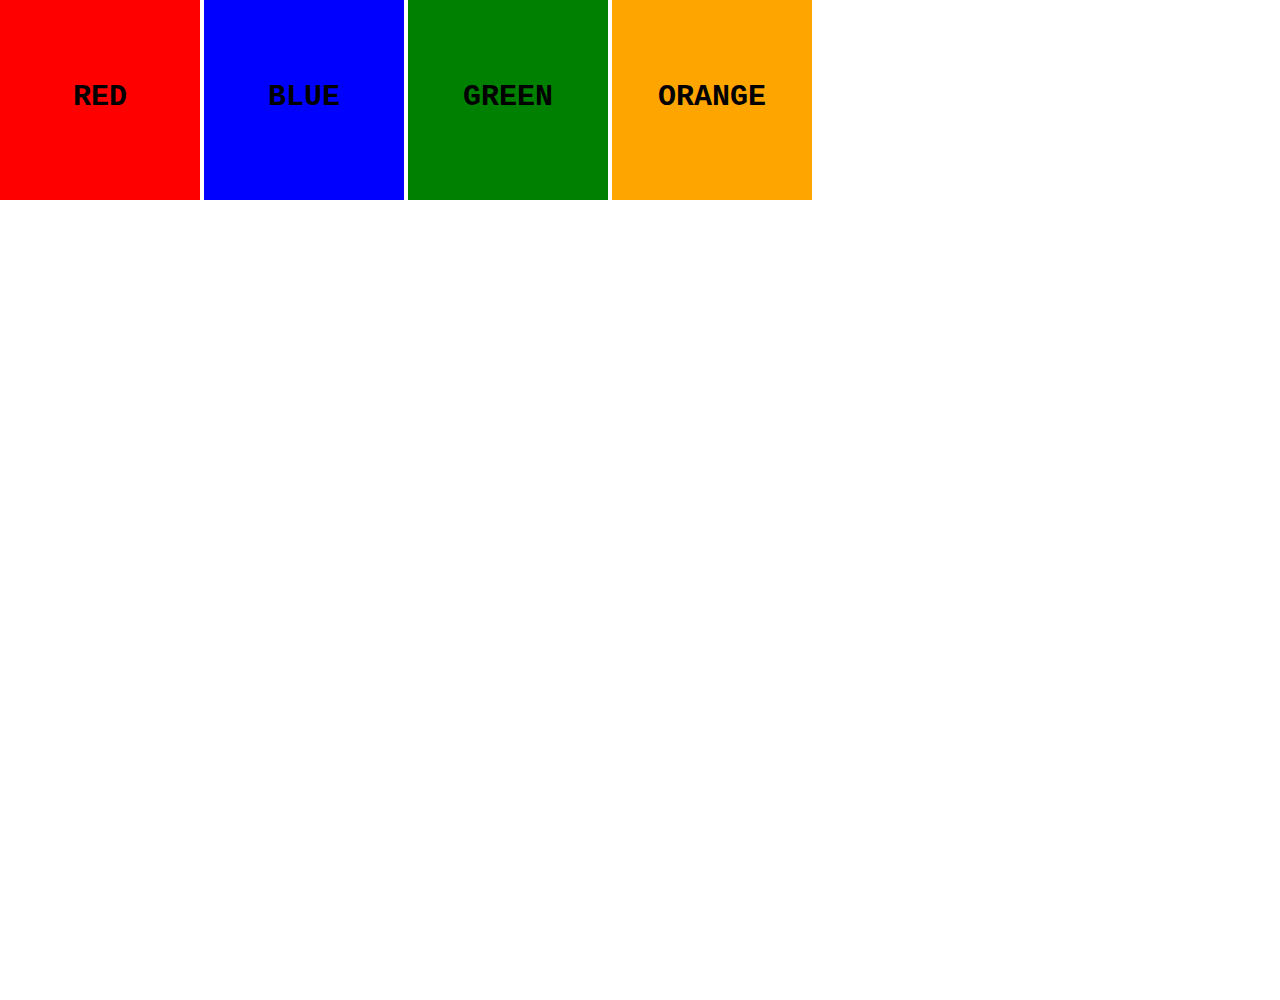
<file: Positioning/Positioning1.html>
<html>
  <head>
    <title>CSS Positioning1</title>
    <link rel = "stylesheet" href = "Positioning1.css">
  </head>
  
  <body>
    <div id = "red"><span>RED</span></div>
    <div id = "blue"><span>BLUE</span></div>
    <div id = "green"><span>GREEN</span></div>
    <div id = "orange"><span>ORANGE</span></div>
  </body>
</html>
</file>
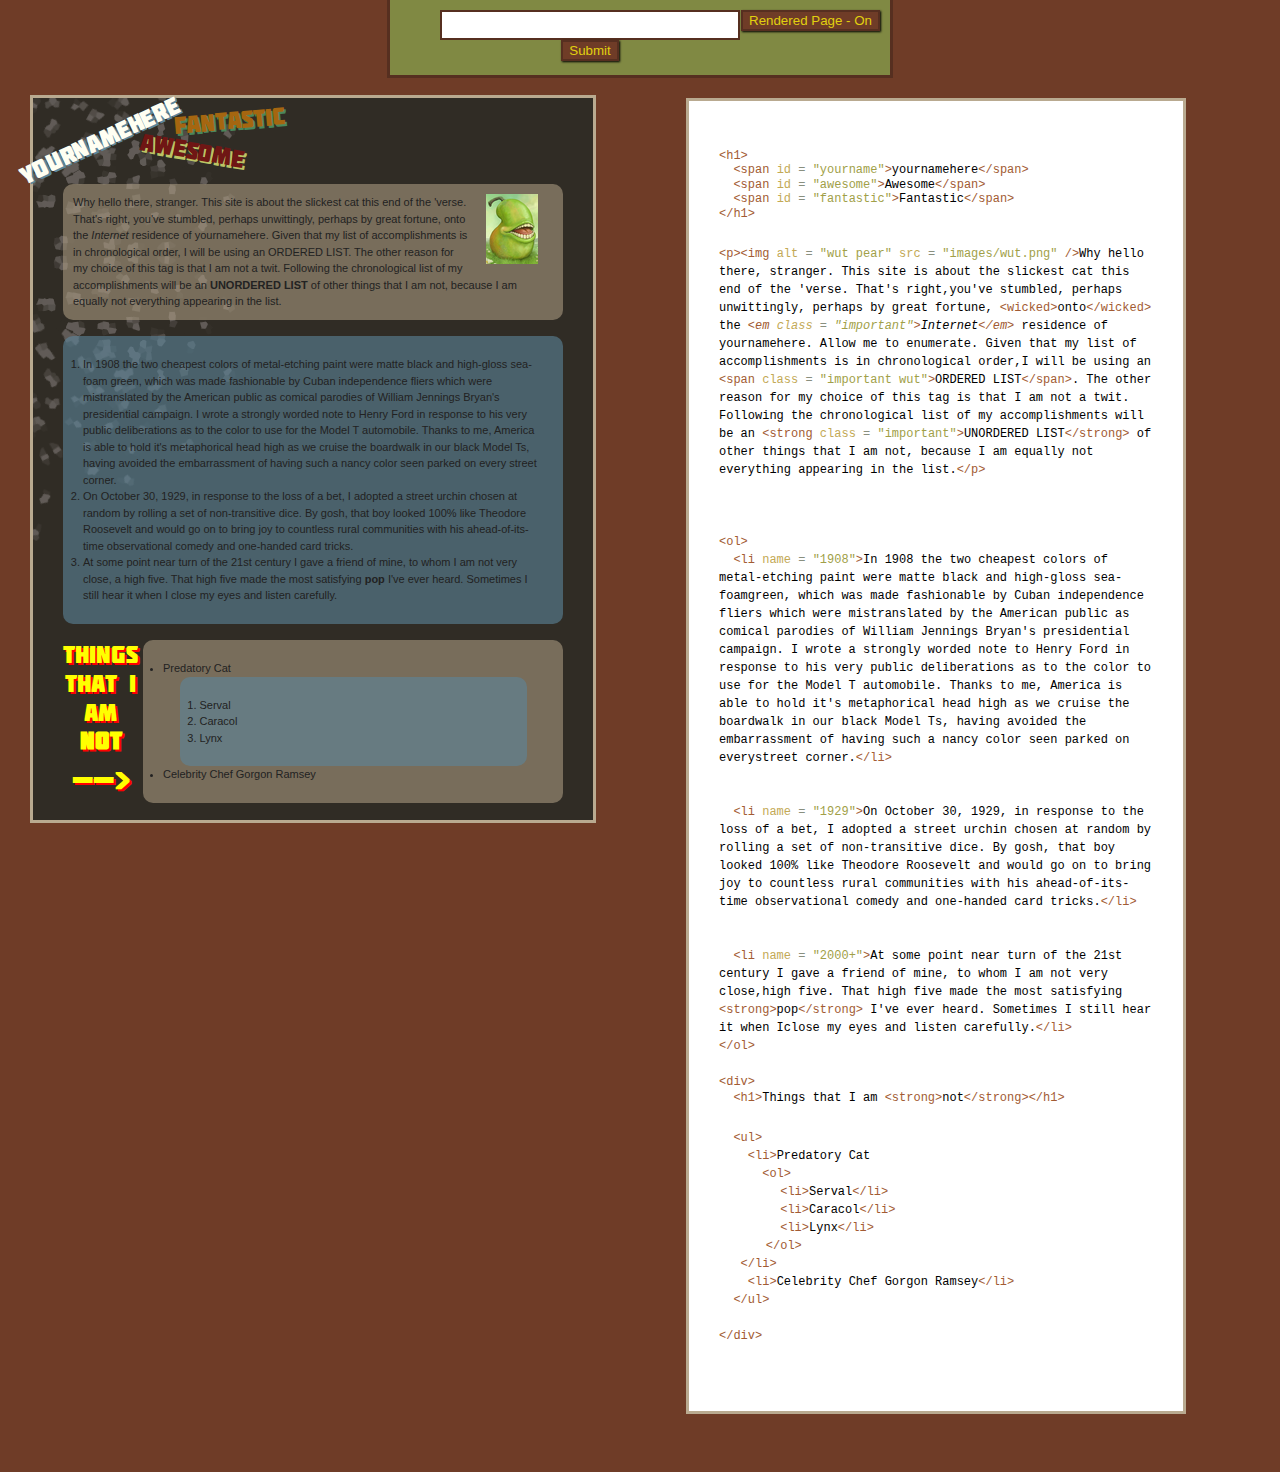
<file: Sandbox/Sandbox.html>
<html>
<head>
  <title>CSS Sandbox</title>
  <link rel = "stylesheet" href = "css/reset.css">
  <link rel = "stylesheet" href = "css/sandbox.css">
  <link rel = "stylesheet" href = "css/sh_style.css">
  <script src = "scripts/sh_main.min.js"></script>
  <script src = "scripts/sh_html.min.js"></script>
  <script src = "scripts/jquery.js"></script>
  <script src = "scripts/selector.js"></script>
</head>
<body>
  <div id = "rendered_page">
    <h1><span id = "yourname">yournamehere</span> <span id = "awesome">Awesome</span> <span id = "fantastic">Fantastic</span></h1>
    <p><img alt = "wut pear" src = "images/wut.png" />Why hello there, stranger. This site is about the slickest cat this end of the 'verse. That's right, you've stumbled, perhaps unwittingly, perhaps by great fortune, <wicked>onto</wicked> the <em class =  "important">Internet</em> residence of yournamehere. Given that my list of accomplishments is in chronological order, I will be using an <span class = "important wut">ORDERED LIST</span>. The other reason for my choice of this tag is that I am not a twit. Following the chronological list of my accomplishments will be an <strong class = "important">UNORDERED LIST</strong> of other things that I am not, because I am equally not everything appearing in the list.</p>

    <ol>
      <li name = "1908">In 1908 the two cheapest colors of metal-etching paint were matte black and high-gloss sea-foam green, which was made fashionable by Cuban independence fliers which were mistranslated by the American public as comical parodies of William Jennings Bryan's presidential campaign. I wrote a strongly worded note to Henry Ford in response to his very public deliberations as to the color to use for the Model T automobile. Thanks to me, America is able to hold it's metaphorical head high as we cruise the boardwalk in our black Model Ts, having avoided the embarrassment of having such a nancy color seen parked on every street corner.</li>
      <li name = "1929">On October 30, 1929, in response to the loss of a bet, I adopted a street urchin chosen at random by rolling a set of non-transitive dice. By gosh, that boy looked 100% like Theodore Roosevelt and would go on to bring joy to countless rural communities with his ahead-of-its-time observational comedy and one-handed card tricks.</li>
      <li name = "2000+">At some point near turn of the 21st century I gave a friend of mine, to whom I am not very close, a high five. That high five made the most satisfying <strong>pop</strong> I've ever heard. Sometimes I still hear it when I close my eyes and listen carefully.</li>
    </ol>

    <div>
      <h1>Things that I am <strong>not</strong><span id = "arrow">--></span></h1>
      <ul>
        <li>Predatory Cat
          <ol>
            <li>Serval</li>
            <li>Caracol</li>
            <li>Lynx</li>
          </ol>
        </li>
        <li>Celebrity Chef Gorgon Ramsey</li>
      </ul>
    </div>
  </div>
  
  <div id = "source_code">
  </div>
  
  <div id = "controls">
    <form>
      <input type = "text" />
      <input type = "button" value = "Submit"/>
      <input type = "button" value = "Rendered Page - On" />
    </form>
  </div>
  
  <div id = "clean_source">
    <pre>
      <h1>&lt;h1&gt;
  <span id = "yourname">&lt;span id = "yourname"&gt;yournamehere&lt;&#47;span&gt;</span> 
  <span id = "awesome">&lt;span id = "awesome"&gt;Awesome&lt;&#47;span&gt;</span>
  <span id = "fantastic">&lt;span id = "fantastic"&gt;Fantastic&lt;&#47;span&gt;</span>
&lt;&#47;h1&gt;</h1>
<p>&lt;p&gt;<img alt = "wut pear" src = "images/blank.png"/>&lt;img alt = "wut pear" src = "images&#47;wut.png" &#47;&gt;Why hello there, stranger. This site is about the slickest cat this end of the 'verse. That's right,you've stumbled, perhaps unwittingly, perhaps by great fortune, <wicked>&lt;wicked&gt;onto&lt;&#47;wicked&gt;</wicked> the <em class = "important">&lt;em class = "important"&gt;Internet&lt;&#47;em&gt;</em> residence of yournamehere. Allow me to enumerate. Given that my list of accomplishments is in chronological order,I will be using an <span class = "important wut">&lt;span class = "important wut"&gt;ORDERED LIST&lt;&#47;span&gt;</span>. The other reason for my choice of this tag is that I am not a twit. Following the chronological list of my accomplishments will be an <strong class ="important">&lt;strong class = "important"&gt;UNORDERED LIST&lt;&#47;strong&gt;</strong> of other things that I am not, because I am equally not everything appearing in the list.&lt;&#47;p&gt;</p>
<ol>
&lt;ol&gt;<li name = "1908">  &lt;li name = "1908"&gt;In 1908 the two cheapest colors of metal-etching paint were matte black and high-gloss sea-foamgreen, which was made fashionable by Cuban independence fliers which were mistranslated by the American public as comical parodies of William Jennings Bryan's presidential campaign. I wrote a strongly worded note to Henry Ford in response to his very public deliberations as to the color to use for the Model T automobile. Thanks to me, America is able to hold it's metaphorical head high as we cruise the boardwalk in our black Model Ts, having avoided the embarrassment of having such a nancy color seen parked on everystreet corner.&lt;&#47;li&gt;</li>
        <li name = "1929">  &lt;li name = "1929"&gt;On October 30, 1929, in response to the loss of a bet, I adopted a street urchin chosen at random by rolling a set of non-transitive dice. By gosh, that boy looked 100% like Theodore Roosevelt and would go on to bring joy to countless rural communities with his ahead-of-its-time observational comedy and one-handed card tricks.&lt;&#47;li&gt;</li>
        <li name = "2000+">  &lt;li name = "2000+"&gt;At some point near turn of the 21st century I gave a friend of mine, to whom I am not very close,high five. That high five made the most satisfying <strong>&lt;strong&gt;pop&lt;&#47;strong&gt;</strong> I've ever heard. Sometimes I still hear it when Iclose my eyes and listen carefully.&lt;&#47;li&gt;</li>&lt;&#47;ol&gt;</ol><div>&lt;div&gt;<h1>  &lt;h1&gt;Things that I am <strong>&lt;strong&gt;not&lt;&#47;strong&gt;</strong>&lt;&#47;h1&gt;</h1><ul>
  &lt;ul&gt;<li>    &lt;li&gt;Predatory Cat
      &lt;ol&gt;<ol><li>      &lt;li&gt;Serval&lt;&#47;li&gt;</li><li>      &lt;li&gt;Caracol&lt;&#47;li&gt;</li><li>      &lt;li&gt;Lynx&lt;&#47;li&gt;</li>    &lt;&#47;ol&gt;</ol>   &lt;&#47;li&gt;</li><li>    &lt;li&gt;Celebrity Chef Gorgon Ramsey&lt;&#47;li&gt;</li>  &lt;&#47;ul&gt;</ul>&lt;&#47;div&gt;</div>
    </pre>
  </div>
</body>
</html>
</file>
<file: Positioning/Positioning1.css>
/*
display: block;
display: inline;
display: inline-block;

position: static;
position: fixed;
position: relative;
position: absolute;
*/

div {
  display: inline-block;
}

#red {
  background: red;
  z-index:    4;
}

#blue {
  background: blue;
  z-index:    3;
}

#green {
  background: green;
  z-index:    2;
}

#orange {
  background: orange;
  z-index:    1;
}



























* {
  padding: 0;
  margin:  0;
}

body {
  position: relative;
  height: 1000px;
}

div {
  width:  200px;
  height: 200px;
}

span {
  position:    relative;
  top:         80px;
  display:     inline-block;
  width:       200px;
  text-align:  center;
  font-family: Monospace;
  font-size:   30px;
  font-weight: bold;
}
</file>
<file: Sandbox/css/sandbox.css>
@font-face {
	font-family: 'MolotRegular';
	src: url('../fonts/Molot-webfont.eot');
	src: local('☺'), url('../fonts/Molot-webfont.woff') format('woff'), url('../fonts/Molot-webfont.ttf') format('truetype'), url('../fonts/Molot-webfont.svg#webfontdhjtEc2K') format('svg');
	font-weight: normal;
	font-style: normal;
}

body {
  background: rgb(111, 60, 39);
}

#rendered_page {
  float:     left;
  position:  relative;
  display:   inline-block;
  top:       65px;
  width:     500px;
  font-size: 11px;
  margin:    30px;
  padding:   30px;
  border:    3px solid #B9AA90;
}

#rendered_page p {
  background:            rgba(169 , 153 , 129 , 0.6);
  -webkit-border-radius: 10px;
  -moz-border-radius:    10px;
  padding:               10px;
}

#rendered_page {
  background: #302C25 url("../images/facets.png") top left no-repeat;
}

#rendered_page #yourname, #rendered_page #awesome, #rendered_page #fantastic {
  position:       relative;
  font-family:    MolotRegular;
  font-size:      24px;
  display:        inline-block;
  text-transform: uppercase;
}

#rendered_page #yourname {
  right:             50px;
  bottom:            10px;
  color:             #FFFFF2;
  text-shadow:       2px 2px #5C869D;
  -webkit-transform: rotate(-25deg);
  -webkit-transition: -webkit-transform 0.6s ease-out;
  -moz-transform: rotate(-25deg);
  -moz-transition: -webkit-transform 0.6s ease-out;
}

#rendered_page #yourname:hover {
  -webkit-transform: rotateZ(335deg);
  -moz-transform: rotateZ(335deg);
}

#rendered_page #awesome:hover {
  -webkit-transform: rotateZ(370deg);
  -moz-transform: rotateZ(370deg);
}

#rendered_page #fantastic:hover {
  -webkit-transform: rotateZ(355deg);
  -moz-transform: rotateZ(355deg);
}

#rendered_page #awesome {
  right:       105px;
  color:       #6F1614;
  -webkit-transform: rotate(10deg);
  -webkit-transition: -webkit-transform 0.6s ease-out;
  text-shadow: 2px 2px #BCC464;
}

#rendered_page #fantastic {
  right:             185px;
  bottom:            30px;
  color:             #A56610;
  text-shadow:       2px 2px #4A875B;
  -webkit-transform: rotate(-5deg);
  -webkit-transition: -webkit-transform 0.6s ease-out;
  -moz-transform: rotate(-5deg);
  -moz-transition: -webkit-transform 0.6s ease-out;
  -o-transform: rotate(-5deg);
  -o-transition: -webkit-transform 0.6s ease-out;
}

#rendered_page ol {
  padding:               20px;
  background:            rgba(92 , 134 , 155 , 0.6);
  -webkit-border-radius: 10px;
  -moz-border-radius:    10px;
  -o-border-radius:      10px;
}

#rendered_page ul {
  padding:               20px;
  background:            rgba(169 , 153 , 129 , 0.6);
  -webkit-border-radius: 10px;
  -moz-border-radius:    10px;
  -o-border-radius:      10px;
}

#rendered_page img {
  float:  right;
  margin: 0 15px;
}

#rendered_page ol+div {
  position: relative;
  height:   150px;
}

#rendered_page ol+div h1 {
  position:    absolute;
  left:        0;
  top:         0;
  width:       75px;
  bottom:      0;
  font-size:   24px;
  text-align:  center;
  color:       yellow;
  font-family: MolotRegular;;
  text-shadow: 2px 2px red;
}

#rendered_page ol+div ul {
  position: absolute;
  left:     80px;
  top:      0;
  width:    380px;
}

#rendered_page #arrow {
  display: block;
  font-size: 40px;
}

/*#################################################*/

#source_code {
  float:    left;
  position: relative;
  display:  inline-block;
  top:      20;
  width:    500px;
  margin:   30px;
  padding:  30px;
  overflow: auto;
  color:    #FDFEDD;
}

#source_code * {
  font-size: 12px;
}

#source_code pre {
  color:    black;
  white-space:      pre-wrap;
  white-space:      -moz-pre-wrap;
  padding:          30px;
  background-color: white;
  border:           3px solid #B9AA90;
}

#source_code ol {
  list-style: none;
}

#source_code ul {
  list-style: none;
}

#source_code strong {
  font-weight: normal;
}

#source_code img {
  position: absolute;
  left: 85px;
  width: 310px;
  height: 20px;
  border: 0px solid red;
}

/*##################################################*/

#controls {
  left:     0;
  right:    0;
  height:   70px;
  top:      0;
  position: fixed;
}

#controls form {
  width:            500px;
  height:           75px;
  margin:           0 auto;
  padding:          0;
  background-color: #808943;
  border-bottom:    3px solid #562F20;
  border-left:      3px solid #562F20;
  border-right:     3px solid #562F20;
}

#controls * {
  text-align: center;
  position:   relative;
}

#controls input[type="button"] {
  -moz-box-shadow:    1px 1px 2px black;
  -webkit-box-shadow: 1px 1px 1px black;
  -o-box-shadow:      1px 1px 2px black;
  -ms-box-shadow:     1px 1px 2px black;
  box-shadow:         1px 1px 2px black;
  border:             2px solid #562F20;
  background:         rgb(111, 60, 39);
  color:              #E1D00F;
  position:           relative;
  top:                10px;
  right:              50px;
}

#controls input[type="text"] {
  position: relative;
  top:      10px;
  right:    50px;
  margin:   auto;
  display:  block;
  width:    300px;
  height:   30px;
  border:   2px solid #562F20;
}

#clean_source {
  display: none;
}

#controls form input:nth-child(3), #controls form input:nth-child(4) {
  position: absolute;
  right:    10px;
}

#controls form input:nth-child(4) {
  top: 40px;
}
</file>
<file: Sandbox/css/sh_style.css>
pre.sh_sourceCode {
  background-color: white;
  color: black;
  font-style: normal;
  font-weight: normal;
}

pre.sh_sourceCode .sh_keyword { color: #A25B33;}           /* language keywords */
pre.sh_sourceCode .sh_type { color: #C3A955; }                            /* basic types */
pre.sh_sourceCode .sh_usertype { color: teal; }                             /* user defined types */
pre.sh_sourceCode .sh_string { color: #A19F48; font-family: monospace; }        /* strings and chars */
pre.sh_sourceCode .sh_regexp { color: orange; font-family: monospace; }     /* regular expressions */
pre.sh_sourceCode .sh_specialchar { color: pink; font-family: monospace; }  /* e.g., \n, \t, \\ */
pre.sh_sourceCode .sh_comment { color: brown; font-style: italic; }         /* comments */
pre.sh_sourceCode .sh_number { color: purple; }                             /* literal numbers */
pre.sh_sourceCode .sh_preproc { color: darkblue; font-weight: bold; }       /* e.g., #include, import */
pre.sh_sourceCode .sh_symbol { color: #898F7F; }                            /* e.g., <, >, + */
pre.sh_sourceCode .sh_function { color: black; font-weight: bold; }         /* function calls and declarations */
pre.sh_sourceCode .sh_cbracket { color: red; }                              /* block brackets (e.g., {, }) */
pre.sh_sourceCode .sh_todo { font-weight: bold; background-color: cyan; }   /* TODO and FIXME */

/* Predefined variables and functions (for instance glsl) */
pre.sh_sourceCode .sh_predef_var { color: darkblue; }
pre.sh_sourceCode .sh_predef_func { color: darkblue; font-weight: bold; }

/* for OOP */
pre.sh_sourceCode .sh_classname { color: teal; }

/* line numbers (not yet implemented) */
pre.sh_sourceCode .sh_linenum { color: black; font-family: monospace; }

/* Internet related */
pre.sh_sourceCode .sh_url { color: blue; text-decoration: underline; font-family: monospace; }

/* for ChangeLog and Log files */
pre.sh_sourceCode .sh_date { color: blue; font-weight: bold; }
pre.sh_sourceCode .sh_time, pre.sh_sourceCode .sh_file { color: darkblue; font-weight: bold; }
pre.sh_sourceCode .sh_ip, pre.sh_sourceCode .sh_name { color: darkgreen; }

/* for Prolog, Perl... */
pre.sh_sourceCode .sh_variable { color: darkgreen; }

/* for LaTeX */
pre.sh_sourceCode .sh_italics { color: darkgreen; font-style: italic; }
pre.sh_sourceCode .sh_bold { color: darkgreen; font-weight: bold; }
pre.sh_sourceCode .sh_underline { color: darkgreen; text-decoration: underline; }
pre.sh_sourceCode .sh_fixed { color: green; font-family: monospace; }
pre.sh_sourceCode .sh_argument { color: darkgreen; }
pre.sh_sourceCode .sh_optionalargument { color: purple; }
pre.sh_sourceCode .sh_math { color: orange; }
pre.sh_sourceCode .sh_bibtex { color: blue; }

/* for diffs */
pre.sh_sourceCode .sh_oldfile { color: orange; }
pre.sh_sourceCode .sh_newfile { color: darkgreen; }
pre.sh_sourceCode .sh_difflines { color: blue; }

/* for css */
pre.sh_sourceCode .sh_selector { color: purple; }
pre.sh_sourceCode .sh_property { color: blue; }
pre.sh_sourceCode .sh_value { color: darkgreen; font-style: italic; }

/* other */
pre.sh_sourceCode .sh_section { color: black; font-weight: bold; }
pre.sh_sourceCode .sh_paren { color: red; }
pre.sh_sourceCode .sh_attribute { color: darkgreen; }
</file>
